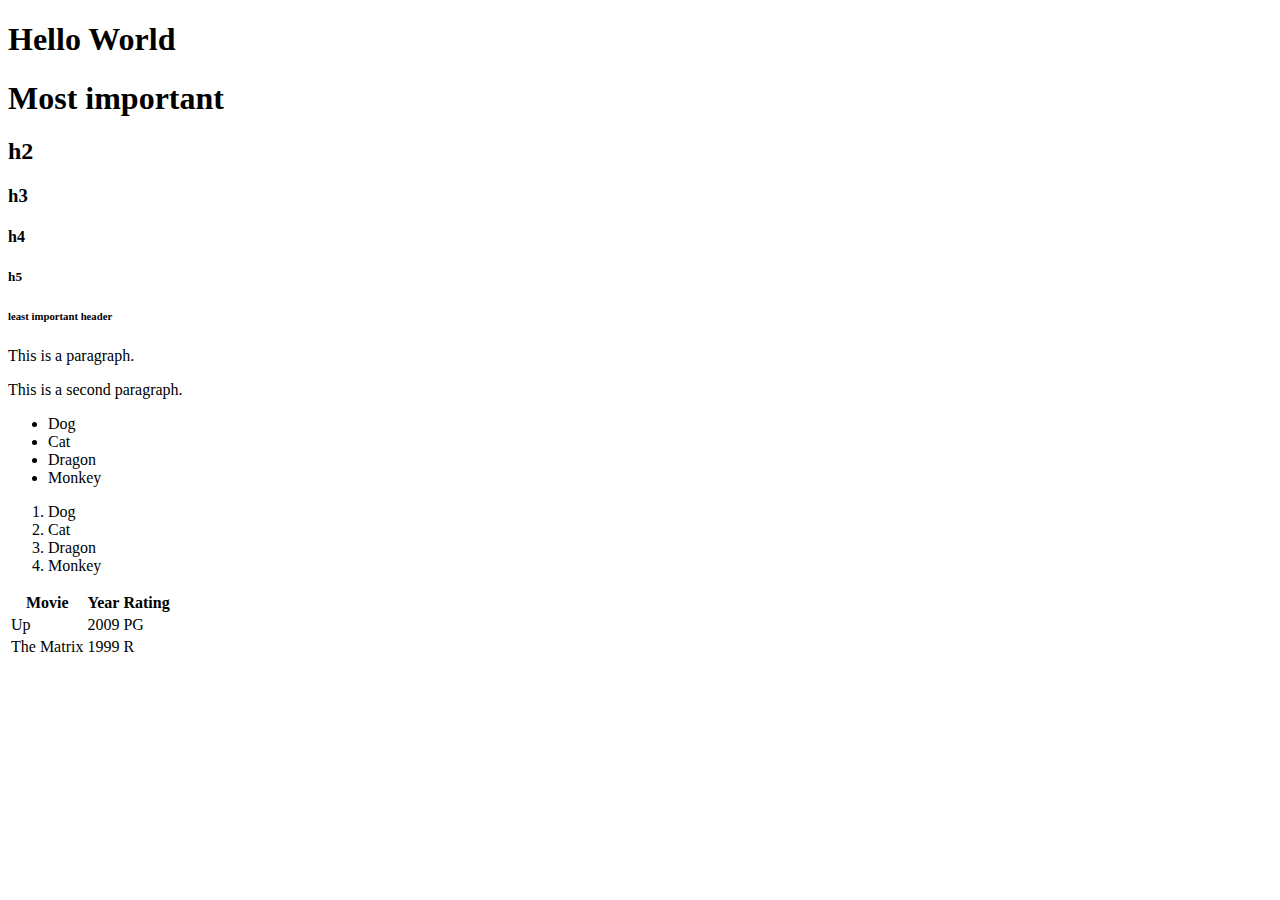
<file: index.html>
<!DOCTYPE html>
<html lang="en">
<head>
    <meta charset="UTF-8">
    <meta http-equiv="X-UA-Compatible" content="IE=edge">
    <meta name="viewport" content="width=device-width, initial-scale=1.0">
    <title>Example</title>
</head>
<body>
    <h1>Hello World</h1>
    <h1>Most important</h1>
    <h2>h2</h2>
    <h3>h3</h3>
    <h4>h4</h4>
    <h5>h5</h5>
    <h6>least important header</h6>
    <p>This is a paragraph.</p>
    <p>This is a second paragraph.</p>
    <ul>
        <li>Dog</li>
        <li>Cat</li>
        <li>Dragon</li>
        <li>Monkey</li>
    </ul>
    <ol>
        <li>Dog</li>
        <li>Cat</li>
        <li>Dragon</li>
        <li>Monkey</li>
    </ol>
    <table>
        <tr>
            <th>Movie</th>
            <th>Year</th>
            <th>Rating</th>
        </tr>
        <tr>
            <td>Up</td>
            <td>2009</td>
            <td>PG</td>
        </tr>
        <tr>
            <td>The Matrix</td>
            <td>1999</td>
            <td>R</td>
        </tr>
    </table>
    
</body>
</html>
</file>
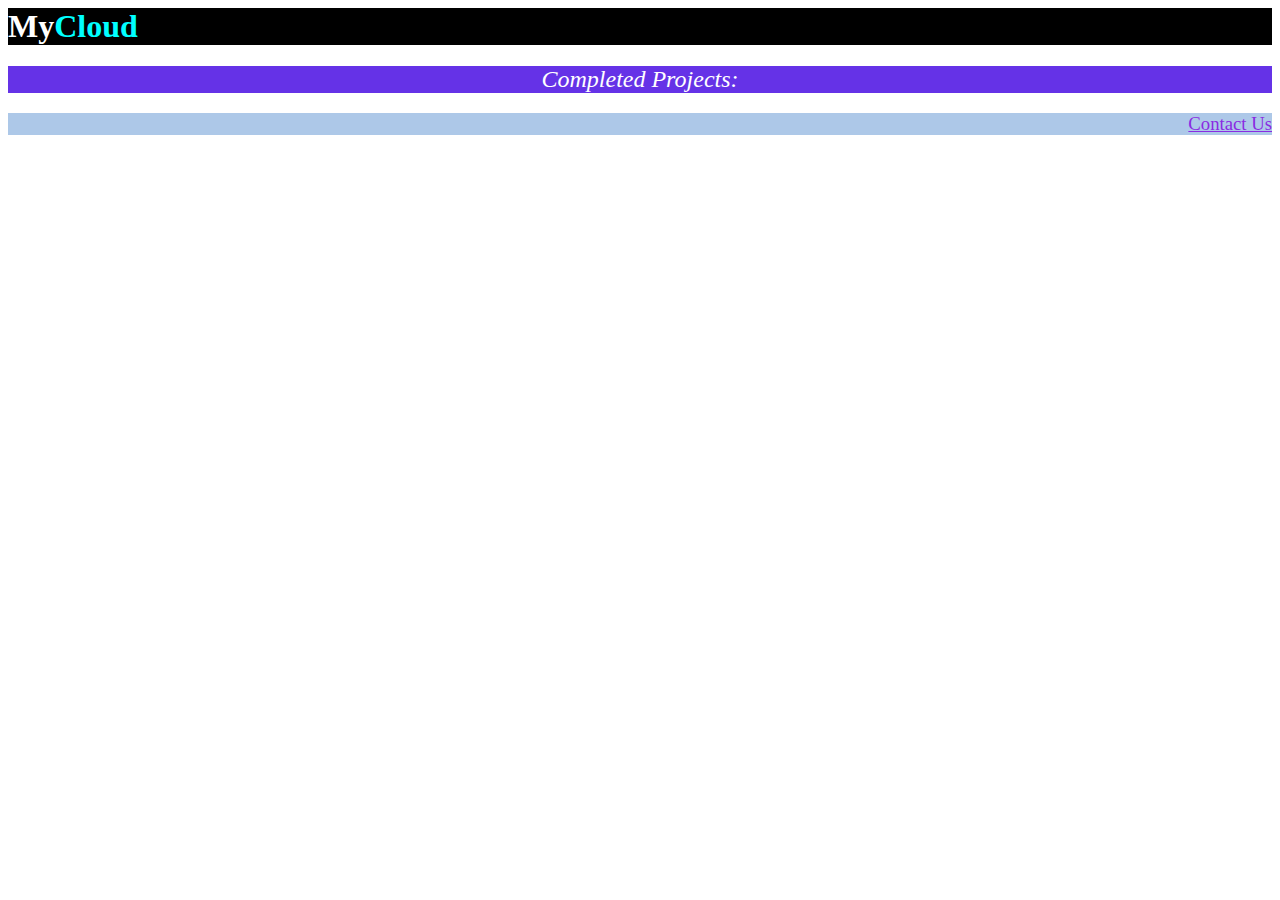
<file: HTML-CSS Fundamentals/Example/Example/Text Styling/index.html>
<!DO<!DOCTYPE html>
<html lang="en">
<head>
    <meta charset="UTF-8">
    <meta name="viewport" content="width=device-width, initial-scale=1.0">
    <title>Example</title>
    <link rel="stylesheet" href="style.css">
</head>
<body>
    <h1>My<span style="color:aqua">Cloud</span></h1>
    <h2>Completed Projects:</h2>
    <h3>Contact Us</h3>
</body>
</html>
</file>
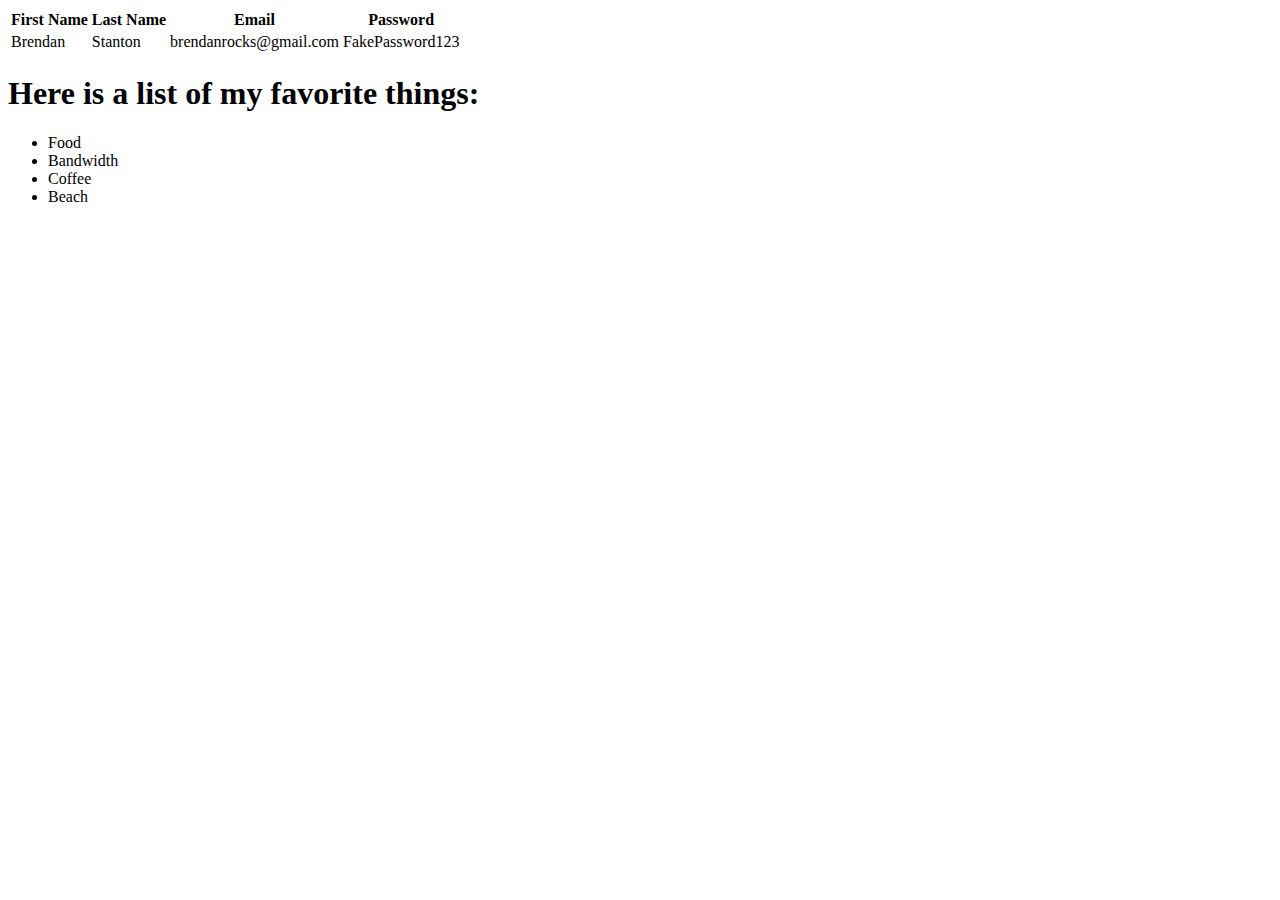
<file: Fix-Indentation2.html>
<!DOCTYPE html>
<html>
    <head>
        <title>Basic II</title>
    </head>
    <body>
        <table> 
            <thead>
                <tr><th>First Name</th><th>Last Name</th><th>Email</th><th>Password</th></tr>
            </thead>
            <tbody>
                <tr>
                    <td>Brendan</td><td>Stanton</td><td>brendanrocks@gmail.com</td><td> FakePassword123</td>
                </tr>
            </tbody>
        </table>
        <h1>Here is a list of my favorite things:</h1>
            <ul>
                <li>Food</li>
                <li>Bandwidth</li>
                <li>Coffee</li>
                <li>Beach</li>
            </ul>
    </body>
</html>
</file>
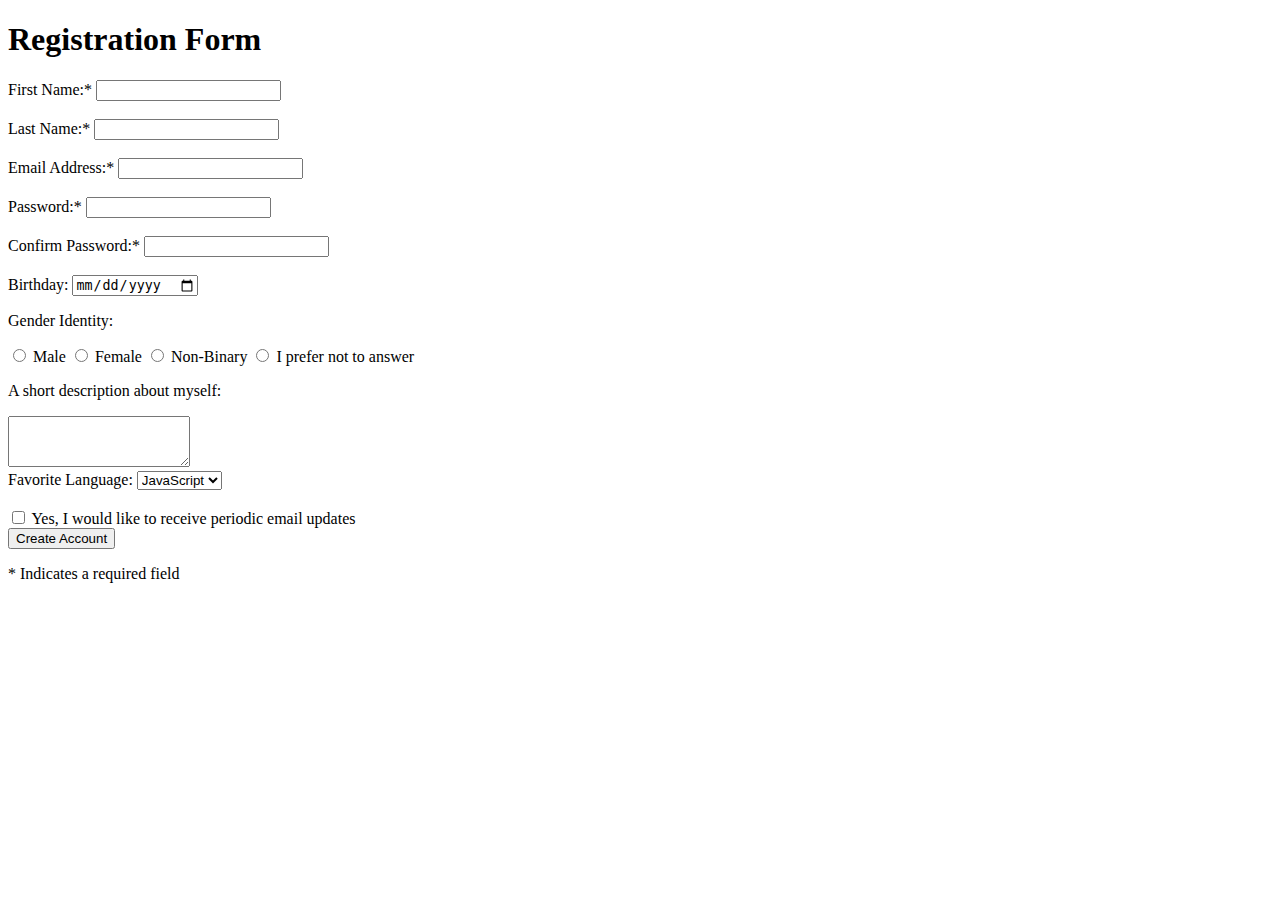
<file: Registration-Form.html>
<!DOCTYPE html>
<html lang="en">

<head>
    <meta charset="UTF-8">
    <meta http-equiv="X-UA-Compatible" content="IE=edge">
    <meta name="viewport" content="width=device-width, initial-scale=1.0">
    <title>Registration Form</title>
</head>
<body>
    <h1>Registration Form</h1>
    <div>
        <label for="first_name">First Name:* </label>
        <input type="text" name="first_name">
    </div>
    <br>
    <div>
        <label for="last_name">Last Name:* </label>
        <input type="text" name="last_name"><br>
    </div>
    <br>
    <div>
        <label for="email">Email Address:* </label>
        <input type="text" name="email">
    </div>
    <br>
    <div>
        <label for="password">Password:* </label>
        <input type="password" name="password">
    </div>
    <br>
    <div>
        <label for="confirmPassword">Confirm Password:* </label>
        <input type="password" name="confirmPassword">
    </div>
    <br>
    <div>
        <label for="date">Birthday: </label>
        <input type="date" name="dob">
    </div>

    <div>
        <p>Gender Identity:</p>
        <input type="radio" name="gender" value="male" id="male">
        <label for="male">Male</label>
        <input type="radio" name="gender" value="female" id="female">
        <label for="female">Female</label>
        <input type="radio" name="gender" value="noGender" id="noGender">
        <label for="noGender">Non-Binary</label>
        <input type="radio" name="gender" value="NoAnswer" id="NoAnswer">
        <label for="NoAnswer">I prefer not to answer</label>
    </div>
    <div>
        <p>A short description about myself:</p>
        <textarea name="description" cols="20" rows="3"></textarea>
    </div>
    <div>
        <label for="language">Favorite Language: </label>
        <select name="language">
            <option>JavaScript</option>
            <option>Python</option>
            <option>French</option>
            <option>Latin</option>
        </select>
    </div>
    <br>
    <input type="checkbox" name="updates" id="updates">
    <label for="updates">Yes, I would like to receive periodic email updates</label>
    <br>
    <input type="submit" value="Create Account">
    <p>* Indicates a required field</p>

</body>

<form action="/process" method="post">

</form>

</html>
</file>
<file: HTML-CSS Fundamentals/Example/Example/Text Styling/style.css>
h1 {
    font-family: cursive;
    background-color: black;
    color: white;
    text-align: left;
    font-weight: bold;
        
}
h2{
    font-family: cursive;
    background-color: rgb(101, 50, 231);
    color: white;
    text-align: center;
    font-weight: normal;
    font-style: italic;
}
h3{
    font-family: cursive;
    background-color: rgb(173, 200, 232);
    color: blueviolet;
    text-align: right;
    font-weight: normal;
    text-decoration: underline;
}
</file>
